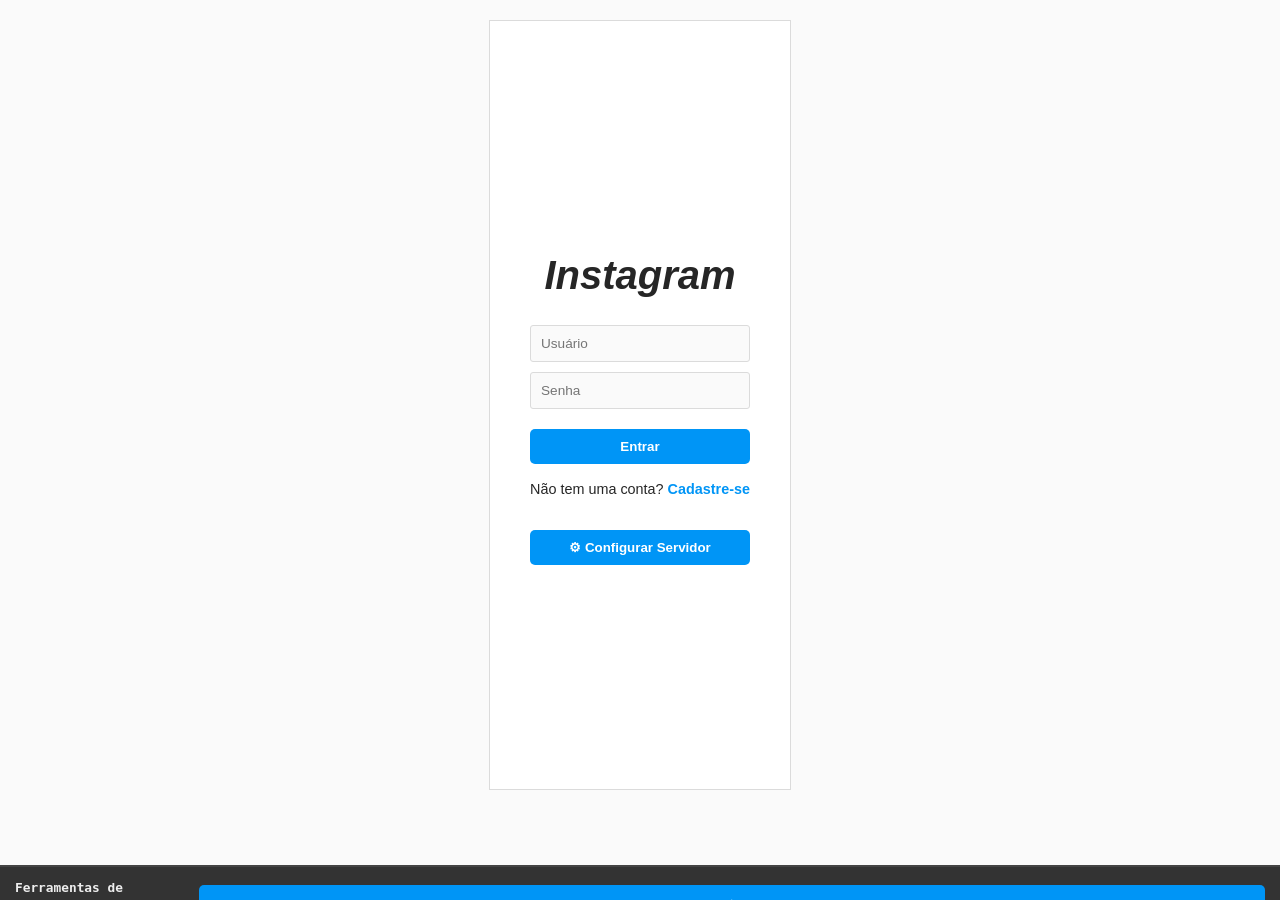
<file: instagram_client/index.html>
<!DOCTYPE html>
<html lang="pt-BR">
<head>
    <meta charset="UTF-8">
    <meta name="viewport" content="width=device-width, initial-scale=1.0">
    <title>Instagram Clone - Projeto TCS</title>
    <link rel="stylesheet" href="style.css?v=1.0.6">
</head>
<body>
    <div id="app">
        <!-- O conteúdo será injetado pelo JavaScript -->
        <div id="loader" class="loader-container">
            <div class="spinner"></div>
        </div>
    </div>

    <!-- Container de Toasts -->
    <div id="toast-container"></div>

    <!-- Área de Debug e Ferramentas -->
    <div id="debug-area" class="debug-area collapsed">
        <div class="debug-header-global">
            <span id="debug-title">Ferramentas de Desenvolvedor</span>
            <button id="toggle-debug-area">▲</button>
        </div>
        
        <div class="debug-split-container">
            <!-- Request Builder -->
            <div id="request-builder" class="debug-panel">
                <div class="panel-header">Request Builder (Modelos API)</div>
                <div class="builder-content">
                    <div class="template-selector">
                        <label>Modelo:</label>
                        <select id="request-template-select">
                            <option value="">Selecione um endpoint...</option>
                        </select>
                    </div>
                    <div class="builder-form">
                        <div class="form-row">
                            <select id="builder-method">
                                <option value="GET">GET</option>
                                <option value="POST">POST</option>
                                <option value="PATCH">PATCH</option>
                                <option value="DELETE">DELETE</option>
                            </select>
                            <input type="text" id="builder-url" placeholder="/usuarios/...">
                        </div>
                        <div class="form-row">
                            <label>Token (Authorization):</label>
                            <input type="text" id="builder-token" placeholder="Bearer ...">
                        </div>
                        <div class="form-row">
                            <label>Corpo (JSON):</label>
                            <textarea id="builder-body" rows="4" placeholder="{}"></textarea>
                        </div>
                        <button id="btn-send-custom">Enviar Requisição</button>
                    </div>
                </div>
            </div>

            <!-- Console de Debug -->
            <div id="debug-console" class="debug-panel">
                <div class="panel-header">Console de Comunicação</div>
                <div id="debug-content" class="debug-content"></div>
            </div>
        </div>
    </div>

    <script src="app.js?v=1.0.6"></script>
</body>
</html>
</file>
<file: instagram_client/style.css>
:root {
    --insta-blue: #0095f6;
    --insta-blue-hover: #1877f2;
    --insta-gray: #8e8e8e;
    --insta-light-gray: #dbdbdb;
    --insta-bg: #fafafa;
    --insta-white: #ffffff;
    --insta-black: #262626;
    --insta-red: #ed4956;
    --insta-border: #dbdbdb;
    --font-family: -apple-system, BlinkMacSystemFont, "Segoe UI", Roboto, Helvetica, Arial, sans-serif;
}

* {
    box-sizing: border-box;
    margin: 0;
    padding: 0;
}

body {
    background-color: var(--insta-bg);
    color: var(--insta-black);
    font-family: var(--font-family);
    line-height: 1.5;
}

#app {
    min-height: 100vh;
    display: flex;
    flex-direction: column;
}

/* Loader */
.loader-container {
    position: fixed;
    top: 0;
    left: 0;
    width: 100%;
    height: 100%;
    background: rgba(255, 255, 255, 0.8);
    display: flex;
    justify-content: center;
    align-items: center;
    z-index: 1000;
}

.spinner {
    width: 40px;
    height: 40px;
    border: 4px solid var(--insta-light-gray);
    border-top: 4px solid var(--insta-blue);
    border-radius: 50%;
    animation: spin 1s linear infinite;
}

@keyframes spin {
    0% { transform: rotate(0deg); }
    100% { transform: rotate(360deg); }
}

/* Estilo dos Containers (Login/Cadastro/Perfil) */
.main-container {
    max-width: 350px;
    margin: 20px auto 110px auto;
    padding: 40px;
    background-color: var(--insta-white);
    border: 1px solid var(--insta-border);
    text-align: center;
    height: calc(100vh - 130px);
    overflow-y: auto;
}

.logo {
    font-size: 2.5rem;
    font-weight: bold;
    font-style: italic;
    margin-bottom: 30px;
    color: var(--insta-black);
}

.form-group {
    margin-bottom: 10px;
    text-align: left;
}

.form-group label {
    font-size: 0.8rem;
    color: var(--insta-gray);
    margin-bottom: 4px;
    display: block;
}

input, textarea {
    width: 100%;
    padding: 10px;
    background: var(--insta-bg);
    border: 1px solid var(--insta-border);
    border-radius: 3px;
    font-size: 0.85rem;
}

input:focus {
    border-color: var(--insta-gray);
    outline: none;
}

button {
    width: 100%;
    padding: 10px;
    background-color: var(--insta-blue);
    color: white;
    border: none;
    border-radius: 5px;
    font-weight: bold;
    cursor: pointer;
    margin-top: 10px;
}

button:hover {
    background-color: var(--insta-blue-hover);
}

button.secondary {
    background-color: transparent;
    color: var(--insta-blue);
    border: 1px solid var(--insta-blue);
}

button.danger {
    background-color: var(--insta-red);
}

.switch-page {
    margin-top: 20px;
    font-size: 0.9rem;
}

.switch-page a {
    color: var(--insta-blue);
    text-decoration: none;
    font-weight: bold;
    cursor: pointer;
}

/* Perfil/Dashboard */
.profile-pic {
    width: 150px;
    height: 150px;
    border-radius: 50%;
    object-fit: cover;
    margin-bottom: 20px;
    border: 1px solid var(--insta-border);
}

.profile-info {
    text-align: center;
    margin-bottom: 20px;
}

.profile-username {
    font-size: 1.8rem;
    font-weight: 300;
    margin-bottom: 10px;
}

.profile-bio {
    font-weight: bold;
    white-space: pre-wrap;
    color: var(--insta-gray);
}

/* Toast System */
#toast-container {
    position: fixed;
    bottom: 80px;
    right: 20px;
    z-index: 2000;
}

.toast {
    background: #333;
    color: white;
    padding: 12px 24px;
    border-radius: 4px;
    margin-top: 10px;
    opacity: 0;
    transform: translateY(20px);
    transition: all 0.3s ease;
}

.toast.show {
    opacity: 1;
    transform: translateY(0);
}

.toast.error { background: var(--insta-red); }
.toast.success { background: #4caf50; }

/* Debug Area & Tools */
.debug-area {
    position: fixed;
    bottom: 0;
    left: 0;
    width: 100%;
    height: 350px;
    background: #1e1e1e;
    color: #eee;
    z-index: 3000;
    transition: height 0.3s ease;
    display: flex;
    flex-direction: column;
    border-top: 2px solid #444;
}

.debug-area.collapsed {
    height: 35px;
}

.debug-header-global {
    background: #333;
    padding: 8px 15px;
    display: flex;
    justify-content: space-between;
    align-items: center;
    cursor: pointer;
    font-family: monospace;
    font-size: 0.8rem;
    font-weight: bold;
}

.debug-split-container {
    flex: 1;
    display: flex;
    overflow: hidden;
}

.debug-panel {
    flex: 1;
    display: flex;
    flex-direction: column;
    border-right: 1px solid #444;
    overflow: hidden;
}

.debug-panel:last-child {
    border-right: none;
}

.panel-header {
    background: #252526;
    padding: 5px 10px;
    font-size: 0.7rem;
    text-transform: uppercase;
    color: #aaa;
    border-bottom: 1px solid #444;
}

/* Request Builder Content */
.builder-content {
    padding: 10px;
    overflow-y: auto;
    font-family: monospace;
}

.template-selector {
    margin-bottom: 15px;
}

.template-selector select {
    width: 100%;
    background: #333;
    color: #fff;
    border: 1px solid #555;
    padding: 5px;
    font-size: 0.75rem;
}

.builder-form .form-row {
    margin-bottom: 8px;
}

.builder-form label {
    display: block;
    font-size: 0.65rem;
    color: #aaa;
    margin-bottom: 2px;
}

.builder-form input, 
.builder-form select, 
.builder-form textarea {
    background: #2d2d2d;
    color: #00ff00;
    border: 1px solid #444;
    font-family: monospace;
    font-size: 0.75rem;
    padding: 5px;
}

.builder-form .form-row:first-child {
    display: flex;
    gap: 5px;
}

#builder-method {
    width: 80px;
}

#builder-url {
    flex: 1;
}

#builder-body {
    width: 100%;
    resize: none;
}

#btn-send-custom {
    background: #0e639c;
    margin-top: 5px;
    font-size: 0.75rem;
}

#btn-send-custom:hover {
    background: #1177bb;
}

/* Console Content */
.debug-content {
    flex: 1;
    overflow-y: auto;
    padding: 10px;
    white-space: pre-wrap;
    word-break: break-all;
    font-family: monospace;
    font-size: 0.75rem;
    color: #00ff00;
}

.debug-entry {
    margin-bottom: 8px;
    border-bottom: 1px solid #333;
    padding-bottom: 5px;
}

.debug-entry.req { color: #00d2ff; }
.debug-entry.res { color: #ccff00; }
.debug-entry.err { color: #ff5555; }
.debug-entry.info { color: #ffffff; }

/* Inline Admin Edit row styles */
.admin-edit-content-wrapper {
    max-height: 0;
    overflow: hidden;
    opacity: 0;
    transition: max-height 0.4s cubic-bezier(0.4, 0, 0.2, 1), 
                padding 0.4s cubic-bezier(0.4, 0, 0.2, 1), 
                opacity 0.3s ease-in-out;
}

/* Bottom Navigation Bar Styles */
.bottom-nav {
    position: fixed;
    bottom: 45px; /* Floats slightly above the collapsed debug bar */
    left: 50%;
    transform: translateX(-50%);
    width: 90%;
    max-width: 600px;
    height: 55px;
    background-color: var(--insta-white);
    border: 1px solid var(--insta-border);
    border-radius: 28px; /* Rounded pill style */
    display: flex;
    justify-content: space-around;
    align-items: center;
    z-index: 2500;
    box-shadow: 0 4px 12px rgba(0,0,0,0.08);
}

.bottom-nav-item {
    display: flex;
    flex-direction: column;
    align-items: center;
    justify-content: center;
    color: var(--insta-gray);
    cursor: pointer;
    font-size: 0.75rem;
    font-weight: 600;
    flex: 1;
    height: 100%;
    transition: color 0.15s ease, background-color 0.15s ease;
}

.bottom-nav-item:first-child {
    border-top-left-radius: 28px;
    border-bottom-left-radius: 28px;
}

.bottom-nav-item:last-child {
    border-top-right-radius: 28px;
    border-bottom-right-radius: 28px;
}

.bottom-nav-item:hover {
    color: var(--insta-blue);
    background-color: rgba(0,0,0,0.02);
}

.bottom-nav-item.active {
    color: var(--insta-blue);
}

.bottom-nav-icon {
    width: 20px;
    height: 20px;
    margin-bottom: 3px;
    transition: transform 0.15s ease;
}

.bottom-nav-item:hover .bottom-nav-icon {
    transform: scale(1.05);
}

/* Users Explore List Styles */
.users-explore-list {
    display: flex;
    flex-direction: column;
    gap: 12px;
    margin-top: 20px;
    text-align: left;
}

.explore-user-card {
    display: flex;
    align-items: center;
    padding: 12px;
    border: 1px solid var(--insta-border);
    border-radius: 4px;
    background: var(--insta-white);
    transition: transform 0.15s ease, box-shadow 0.15s ease;
}

.explore-user-card:hover {
    transform: translateY(-1px);
    box-shadow: 0 2px 8px rgba(0,0,0,0.05);
}

.explore-user-avatar {
    width: 44px;
    height: 44px;
    border-radius: 50%;
    object-fit: cover;
    border: 1px solid var(--insta-border);
    margin-right: 15px;
}

.explore-user-details {
    flex: 1;
}

.explore-user-username {
    font-weight: bold;
    color: var(--insta-black);
    font-size: 0.9rem;
}

.explore-user-name {
    color: var(--insta-gray);
    font-size: 0.8rem;
}

/* Public Profile Grid and Layout */
.public-profile-header {
    display: flex;
    align-items: center;
    border-bottom: 1px solid var(--insta-border);
    padding-bottom: 25px;
    margin-bottom: 25px;
    text-align: left;
}

.public-profile-avatar {
    width: 90px;
    height: 90px;
    border-radius: 50%;
    object-fit: cover;
    border: 1px solid var(--insta-border);
    margin-right: 25px;
}

.public-profile-details {
    flex: 1;
}

.public-profile-username {
    font-size: 1.5rem;
    font-weight: 300;
    margin-bottom: 5px;
}

.public-profile-bio {
    font-weight: bold;
    color: var(--insta-gray);
    font-size: 0.9rem;
    white-space: pre-wrap;
}

.public-profile-posts-grid {
    display: grid;
    grid-template-columns: repeat(3, 1fr);
    gap: 10px;
    margin-top: 15px;
}

.post-grid-item {
    position: relative;
    aspect-ratio: 1 / 1;
    overflow: hidden;
    border: 1px solid var(--insta-border);
    cursor: pointer;
}

.post-grid-item img {
    width: 100%;
    height: 100%;
    object-fit: cover;
    transition: opacity 0.2s ease;
}

.post-grid-item:hover img {
    opacity: 0.8;
}

.post-grid-overlay {
    position: absolute;
    top: 0;
    left: 0;
    width: 100%;
    height: 100%;
    background-color: rgba(0, 0, 0, 0.4);
    color: white;
    display: flex;
    justify-content: center;
    align-items: center;
    opacity: 0;
    transition: opacity 0.2s ease;
    font-size: 0.9rem;
    font-weight: bold;
}

.post-grid-item:hover .post-grid-overlay {
    opacity: 1;
}

/* Page Transition Animation */
.main-container {
    opacity: 0;
    transform: translateY(12px);
    transition: opacity 0.35s cubic-bezier(0.4, 0, 0.2, 1), 
                transform 0.35s cubic-bezier(0.4, 0, 0.2, 1);
}

.main-container.show {
    opacity: 1;
    transform: translateY(0);
}

/* Modal de Detalhes do Post */
.post-modal {
    position: fixed;
    top: 0;
    left: 0;
    width: 100%;
    height: 100%;
    background-color: rgba(0, 0, 0, 0.7);
    display: none;
    justify-content: center;
    align-items: center;
    z-index: 2800;
    padding: 20px;
}

.post-modal-content {
    background-color: var(--insta-white);
    border-radius: 12px;
    width: 100%;
    max-width: 800px;
    max-height: 85vh;
    overflow: hidden;
    position: relative;
    box-shadow: 0 8px 30px rgba(0,0,0,0.3);
    animation: modalFadeIn 0.3s cubic-bezier(0.4, 0, 0.2, 1);
}

@keyframes modalFadeIn {
    from {
        opacity: 0;
        transform: scale(0.95);
    }
    to {
        opacity: 1;
        transform: scale(1);
    }
}

.post-modal-close {
    position: absolute;
    top: 10px;
    right: 15px;
    font-size: 1.8rem;
    font-weight: bold;
    color: var(--insta-gray);
    cursor: pointer;
    z-index: 2900;
    transition: color 0.15s ease;
}

.post-modal-close:hover {
    color: var(--insta-black);
}

.post-modal-body {
    display: flex;
    flex-direction: row;
    height: 60vh;
}

@media (max-width: 600px) {
    .post-modal-body {
        flex-direction: column;
        height: auto;
        max-height: 80vh;
        overflow-y: auto;
    }
    .post-modal-image-container {
        height: 300px;
    }
    .post-modal-details {
        border-left: none !important;
        border-top: 1px solid var(--insta-border);
    }
}

.post-modal-image-container {
    flex: 1.2;
    background-color: #000;
    display: flex;
    justify-content: center;
    align-items: center;
    height: 100%;
}

.post-modal-image {
    width: 100%;
    height: 100%;
    object-fit: contain;
}

.post-modal-details {
    flex: 1;
    display: flex;
    flex-direction: column;
    padding: 24px;
    border-left: 1px solid var(--insta-border);
    text-align: left;
}

.post-modal-author-info {
    border-bottom: 1px solid var(--insta-border);
    padding-bottom: 15px;
    margin-bottom: 15px;
    font-size: 0.95rem;
}

.post-modal-caption {
    flex: 1;
    font-size: 0.9rem;
    color: var(--insta-black);
    overflow-y: auto;
    word-break: break-word;
}

.post-modal-footer {
    border-top: 1px solid var(--insta-border);
    padding-top: 15px;
    margin-top: 15px;
}

.post-modal-likes-bar {
    display: flex;
    align-items: center;
    gap: 12px;
}

.like-btn {
    background: none;
    border: none;
    padding: 0;
    margin: 0;
    width: auto;
    cursor: pointer;
    display: flex;
    align-items: center;
    justify-content: center;
    margin-top: 0; /* Reset global button margin */
}

.like-btn svg {
    width: 26px;
    height: 26px;
    color: var(--insta-black);
    transition: transform 0.15s ease, fill 0.15s ease, color 0.15s ease;
}

.like-btn:hover svg {
    transform: scale(1.15);
}

.like-btn svg.liked {
    color: var(--insta-red);
    fill: var(--insta-red);
}

.likes-count {
    font-weight: bold;
    font-size: 0.85rem;
    color: var(--insta-black);
}
</file>
